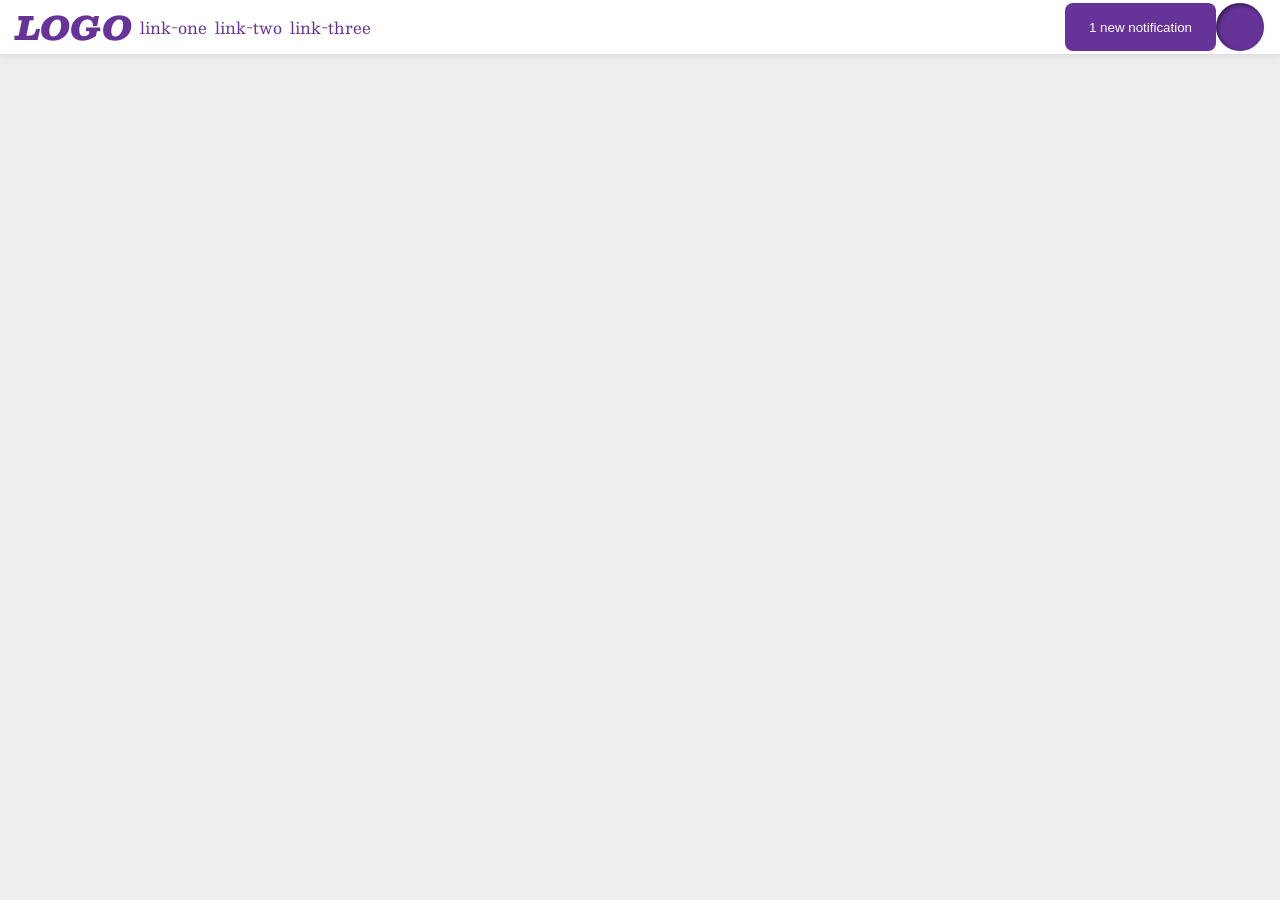
<file: foundations/flex/03-flex-header-2/index.html>
<!DOCTYPE html>
<html lang="en">
  <head>
    <meta charset="UTF-8">
    <meta http-equiv="X-UA-Compatible" content="IE=edge">
    <meta name="viewport" content="width=device-width, initial-scale=1.0">
    <title>Flex Header 2</title>
    <link rel="stylesheet" href="style.css">
  </head>
  <body>
    <div class="header">
      <div class="left-elements">
        <div class="logo">
          LOGO
        </div>
        <ul class="links">
          <li><a href="https://google.com">link-one</a></li>
          <li><a href="https://google.com">link-two</a></li>
          <li><a href="https://google.com">link-three</a></li>
        </ul>
      </div>  
      <div class="right-elements">
        <button class="notifications">
          1 new notification
        </button>
        <div class="profile-image"></div>
      </div>  
    </div>
  </body>
</html>
</file>
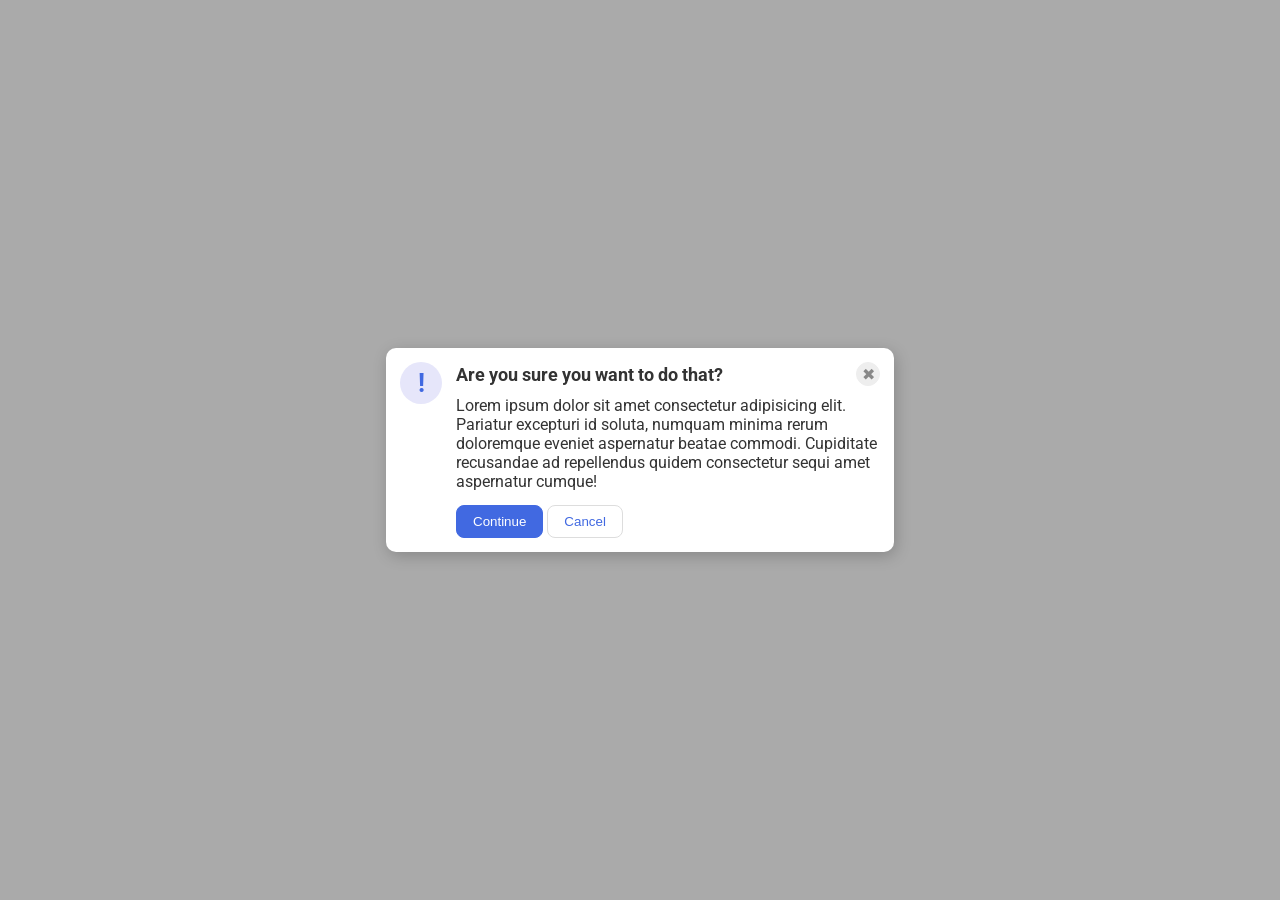
<file: foundations/flex/05-flex-modal/index.html>
<!DOCTYPE html>
<html lang="en">
  <head>
    <meta charset="UTF-8">
    <meta http-equiv="X-UA-Compatible" content="IE=edge">
    <meta name="viewport" content="width=device-width, initial-scale=1.0">
    <link rel="stylesheet" href="style.css">
    <title>Modal</title>
  </head>
  <body>
    <div class="modal">
      <div class="icon">!</div>
      <div class="rest">
        <div class="header">Are you sure you want to do that?
          <button class="close-button">✖</button>
        </div>  
        <div class="text">Lorem ipsum dolor sit amet consectetur adipisicing elit. Pariatur excepturi id soluta, numquam minima rerum doloremque eveniet aspernatur beatae commodi. Cupiditate recusandae ad repellendus quidem consectetur sequi amet aspernatur cumque!</div>
        <button class="continue">Continue</button>
        <button class="cancel">Cancel</button>
      </div>
    </div>
  </body>
</html>

<!-- adding this comment to test commits -->
</file>
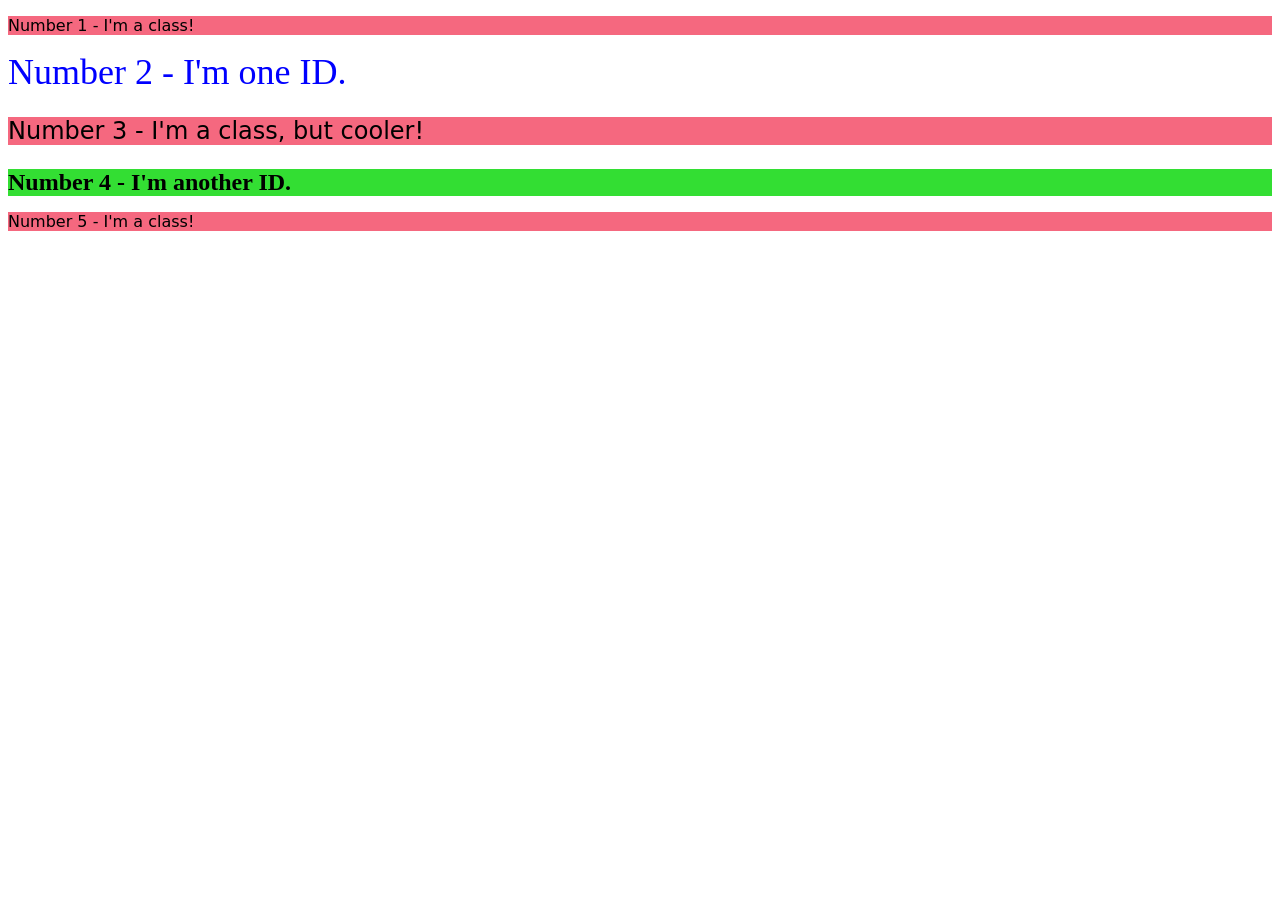
<file: foundations/intro-to-css/02-class-id-selectors/index.html>
<!DOCTYPE html>
<html lang="en">
  <head>
    <meta charset="UTF-8">
    <meta http-equiv="X-UA-Compatible" content="IE=edge">
    <meta name="viewport" content="width=device-width, initial-scale=1.0">
    <title>Class and ID Selectors</title>
    <link rel="stylesheet" href="style.css">
  </head>
  <body>
      <p class="odd">Number 1 - I'm a class!</p>
      <div id="number-2">Number 2 - I'm one ID.</div>
      <p class="odd adjust-font-size">Number 3 - I'm a class, but cooler!</p>
      <div id="number-4" class="adjust-font-size">Number 4 - I'm another ID.</div>
      <p class="odd">Number 5 - I'm a class!</p>
  </body>
</html>
</file>
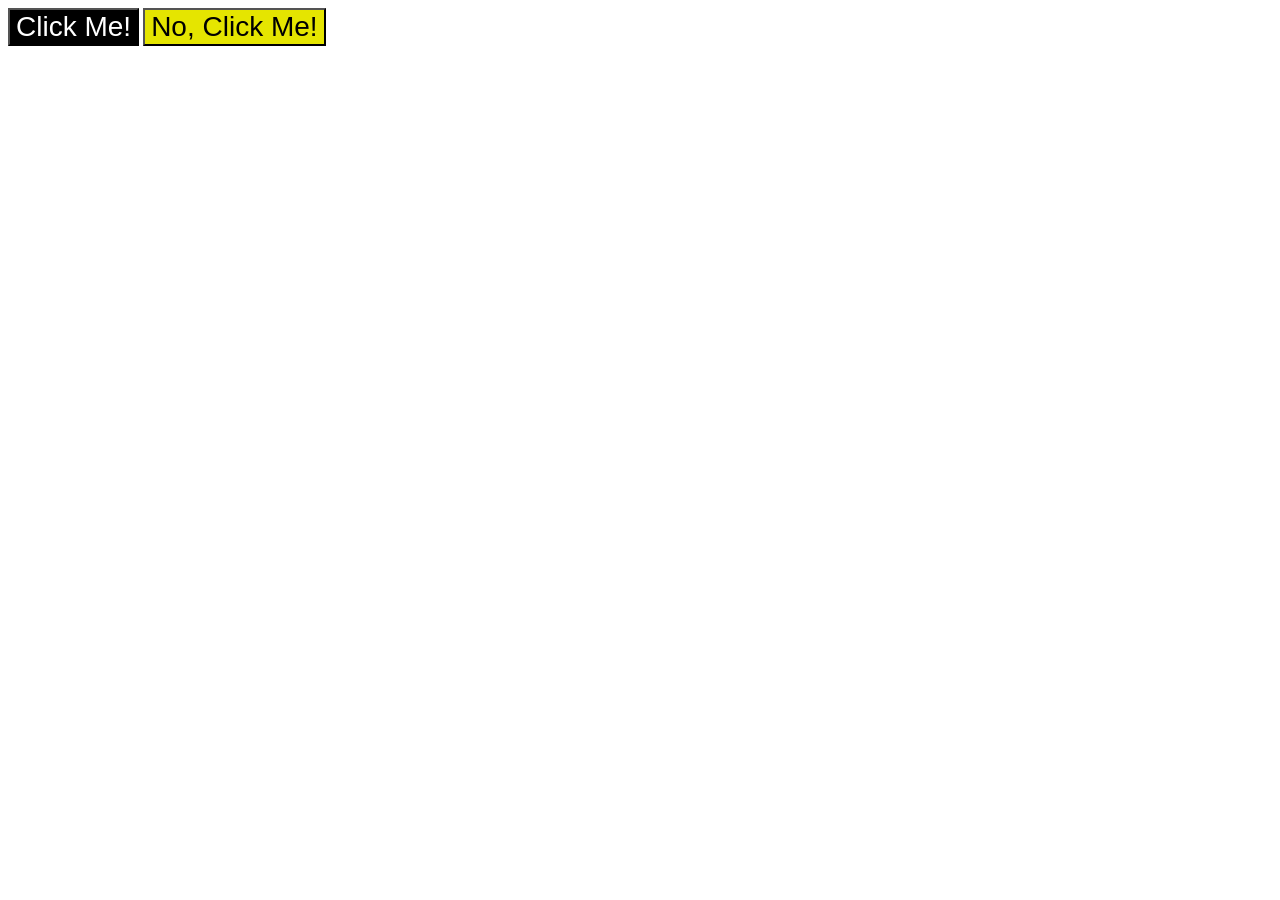
<file: foundations/intro-to-css/03-grouping-selectors/index.html>
<DOCTYPE html>
<html lang="en">
  <head>
    <meta charset="UTF-8">
    <meta http-equiv="X-UA-Compatible" content="IE=edge">
    <meta name="viewport" content="width=device-width, initial-scale=1.0">
    <title>Grouping Selectors</title>
    <link rel="stylesheet" href="style.css">
  </head>
  <body>
    <button class="first-button adjust-font">Click Me!</button>
    <button class="second-button adjust-font">No, Click Me!</button>
  </body>
</html>
</file>
<file: foundations/flex/03-flex-header-2/style.css>
/* this is some magical font-importing.  
you'll learn about it later. */
@import url('https://fonts.googleapis.com/css2?family=Besley:ital,wght@0,400;1,900&display=swap');

body {
  margin: 0;
  background: #eee;
  font-family: Besley, serif;
}

.header {
  background: white;
  border-bottom: 1px solid #ddd;
  box-shadow: 0 0 8px rgba(0,0,0,.1);
  display: flex;
  justify-content: space-between;
  align-items: center;
  padding: 0 16px;
}

.profile-image {
  background: rebeccapurple;
  box-shadow: inset 2px 2px 4px rgba(0,0,0,.5);
  border-radius: 50%;
  width: 48px;
  height: 48px;
}

.logo {
  color: rebeccapurple;
  font-size: 32px;
  font-weight: 900;
  font-style: italic;
}

button {
  border: none;
  border-radius: 8px;
  background: rebeccapurple;
  color: white;
  padding: 8px 24px;
}

a {
  /* this removes the line under our links */
  text-decoration: none;
  color: rebeccapurple;
}

ul {
  list-style-type: none;
  display: flex;
  padding: 0;
  margin: 0;
  align-items: center;
  gap: 8px; 
}

.right-elements {
  display: flex;
}

.left-elements {
  display: flex;
  gap: 8px; 
}
</file>
<file: foundations/flex/05-flex-modal/style.css>
@import url('https://fonts.googleapis.com/css2?family=Roboto:wght@400;700&display=swap');

html, body {
  height: 100%;
}

body {
  font-family: Roboto, sans-serif;
  margin: 0;
  background: #aaa;
  color: #333;
  /* I'll give you this one for free lol */
  display: flex;
  align-items: center;
  justify-content: center;
}

.modal {
  background: white;
  width: 480px;
  border-radius: 10px;
  box-shadow: 2px 4px 16px rgba(0,0,0,.2);
}

.icon {
  color: royalblue;
  font-size: 26px;
  font-weight: 700;
  background: lavender;
  width: 42px;
  height: 42px;
  border-radius: 50%;
  display: flex;
  align-items: center;
  justify-content: center;
}

.close-button {
  background: #eee;
  border-radius: 50%;
  color: #888;
  font-weight: 400;
  font-size: 16px;
  height: 24px;
  width: 24px;
  display: flex;
  align-items: center;
  justify-content: center;
  border: 1px solid #eee;
  padding: 0;
}

button {
  cursor: pointer;
  padding: 8px 16px;
  border-radius: 8px;
}

button.continue {
  background: royalblue;
  border: 1px solid royalblue;
  color: white;
}

button.cancel {
  background: white;
  border: 1px solid #ddd;
  color: royalblue;
}

/* my solution */

.modal {
  display: flex;
  padding: 14px;
  gap: 14px;;
}

.icon {
  flex-shrink: 0;
}

.header {
  display: flex;
  justify-content: space-between;
  align-items: center;
  margin-bottom: 10px;
  font-weight: bold;
  font-size: 18px;
}

.text {
  margin-bottom: 14px;
}
</file>
<file: foundations/intro-to-css/02-class-id-selectors/style.css>
.odd {
    background-color: #f5687f;
    font-family: Verdana, "Dejavu Sans", sans-serif;
}



#number-2 {
    color: blue;
    font-size: 36px;
}
.adjust-font-size {
    font-size: 24px;
}
#number-4 {
    background-color: #33de33;
    font-weight: bold;
}
</file>
<file: foundations/intro-to-css/03-grouping-selectors/style.css>
.first-button {
    background-color: #000000;
    color: white;
}

.second-button {
    background-color: #e5e500;
}

.adjust-font {
    font-size: 28px;
    font-family: Helvetica, "Times New Roman", sans-serif;
}
</file>
